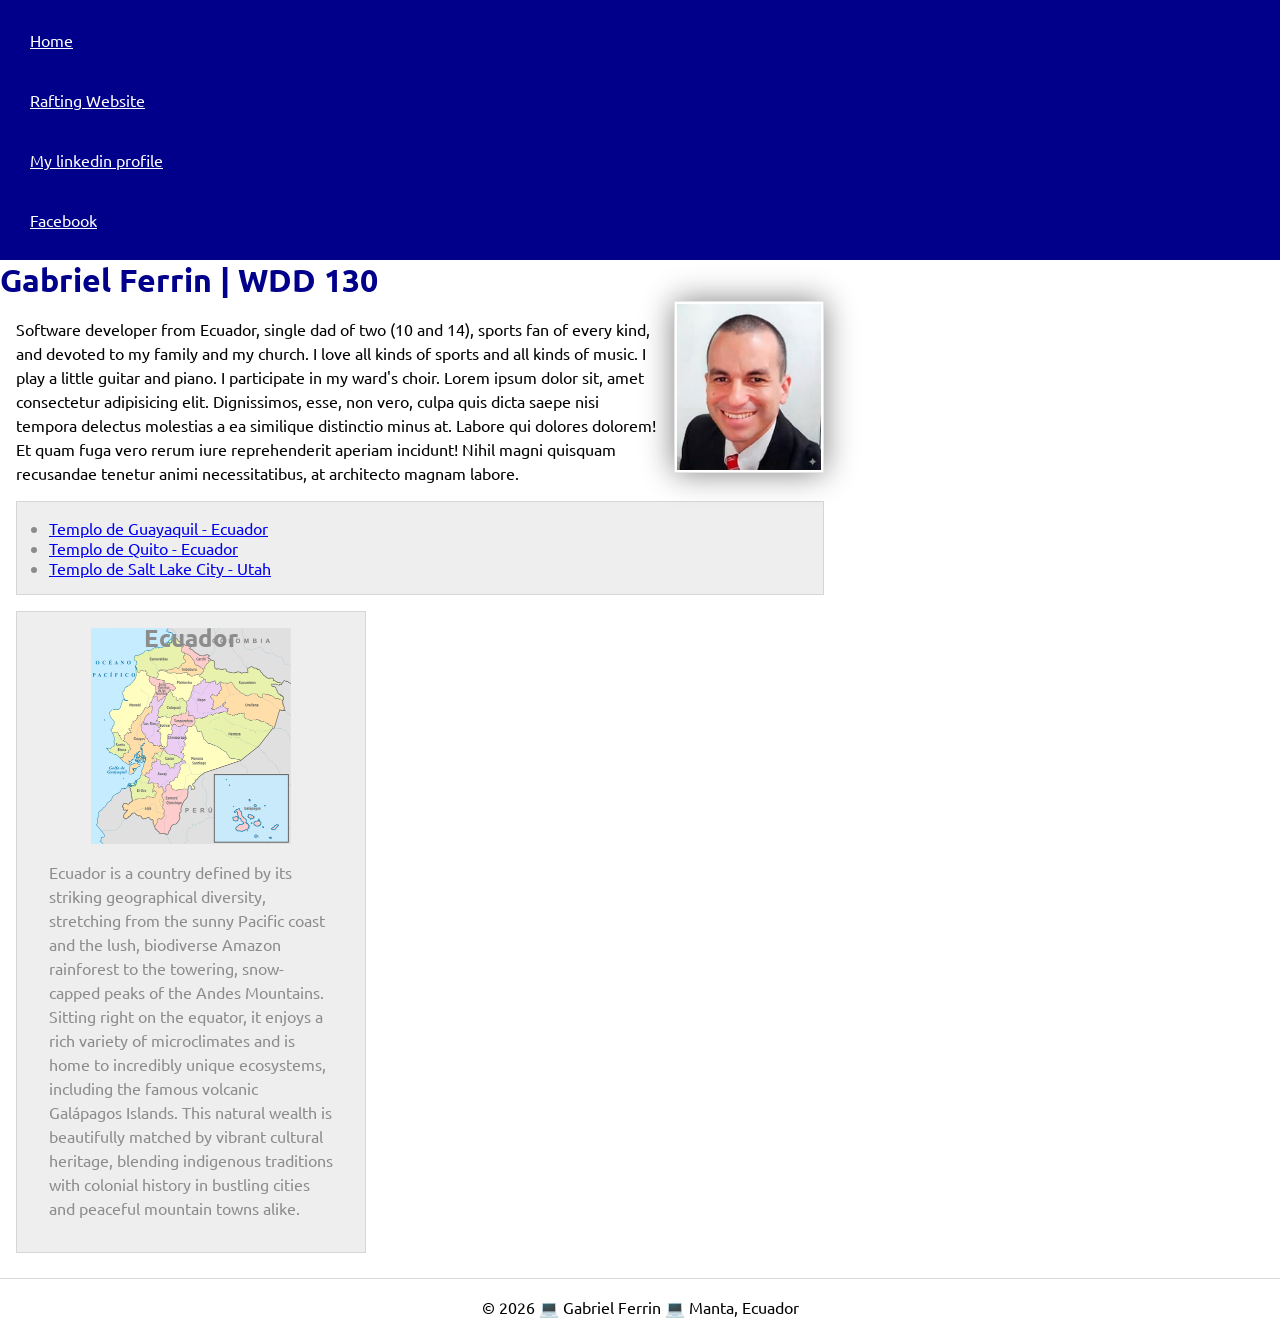
<file: index.html>
<!DOCTYPE html>
<html lang="en">

<head>
    <meta charset="UTF-8">
    <meta name="viewport" content="width=device-width, initial-scale=1.0">
    <title>Angel Gabriel Ferrin Moreira | WDD 130
    </title>
    <meta name="description"
      content="Gabriel Ferrin's web development project for the WDD 130 course, featuring practical applications of modern web design principles.">
    <meta name="author" content="Gabriel Ferrin">
    <link rel="stylesheet" href="styles/styles.css">
    <!-- font -->
    <link rel="preconnect" href="https://fonts.googleapis.com">
    <link rel="preconnect" href="https://fonts.gstatic.com" crossorigin>
    <link
      href="https://fonts.googleapis.com/css2?family=Ubuntu:ital,wght@0,300;0,400;0,500;0,700;1,300;1,400;1,500;1,700&display=swap"
      rel="stylesheet">
</head>

<body class="ubuntu-regular">
    <header>
        <nav>
            <a href="#">Home</a>
            <a href="wwr/">Rafting Website</a>
            <a href="https://www.linkedin.com/in/gabriel-ferrin-moreira/" target="_blank"
              rel="noopener">My linkedin profile</a>
            <a href="https://facebook.com" target="_blank" rel="noopener">Facebook</a>
        </nav>
    </header>
    <main>
        <h1>Gabriel Ferrin | WDD 130</h1>
        <img src="images/profile.jpg" alt="Gabriel Ferrin profile picture" width="200">
        <p>
            Software developer from Ecuador, single dad of two (10 and 14), sports fan of every
            kind, and devoted to my family and my church.
            I love all kinds of sports and all kinds of music. I play a little guitar and piano.
            I participate in my ward's choir.
            Lorem ipsum dolor sit, amet consectetur adipisicing elit. Dignissimos, esse, non vero,
            culpa quis dicta saepe nisi tempora delectus molestias a ea similique distinctio minus
            at. Labore qui dolores dolorem! Et quam fuga vero rerum iure reprehenderit aperiam
            incidunt! Nihil magni quisquam recusandae tenetur animi necessitatibus, at architecto
            magnam labore.
        </p>
        <ul class="box indent">
            <li><a href="https://www.churchofjesuschrist.org/temples/details/guayaquil-ecuador-temple?lang=spa"
                  target="_blank" rel="noopener">Templo de Guayaquil - Ecuador</a></li>
            <li><a href="https://www.churchofjesuschrist.org/temples/details/quito-ecuador-temple?lang=spa"
                  target="_blank" rel="noopener">Templo de Quito - Ecuador</a></li>
            <li><a href="https://www.churchofjesuschrist.org/temples/details/salt-lake-temple?lang=spa"
                  target="_blank" rel="noopener">Templo de Salt Lake City - Utah</a></li>
        </ul>
    </main>
    <aside class="box">
        <h2>Ecuador</h2>
        <img src="images/ecuador-aside.png"
          alt="Administrative map of Ecuador showing its provinces, with the Galápagos Islands in an inset.">
        <p>
            Ecuador is a country defined by its striking geographical diversity, stretching from the
            sunny Pacific coast and the lush, biodiverse Amazon rainforest to the towering,
            snow-capped peaks of the Andes Mountains. Sitting right on the equator, it enjoys a rich
            variety of microclimates and is home to incredibly unique ecosystems, including the
            famous volcanic Galápagos Islands. This natural wealth is beautifully matched by vibrant
            cultural heritage, blending indigenous traditions with colonial history in bustling
            cities and peaceful mountain towns alike.
        </p>
    </aside>
    <footer>
        <p>
            &copy; 2026 💻 Gabriel Ferrin 💻 Manta, Ecuador
        </p>
    </footer>
</body>

</html>
</file>
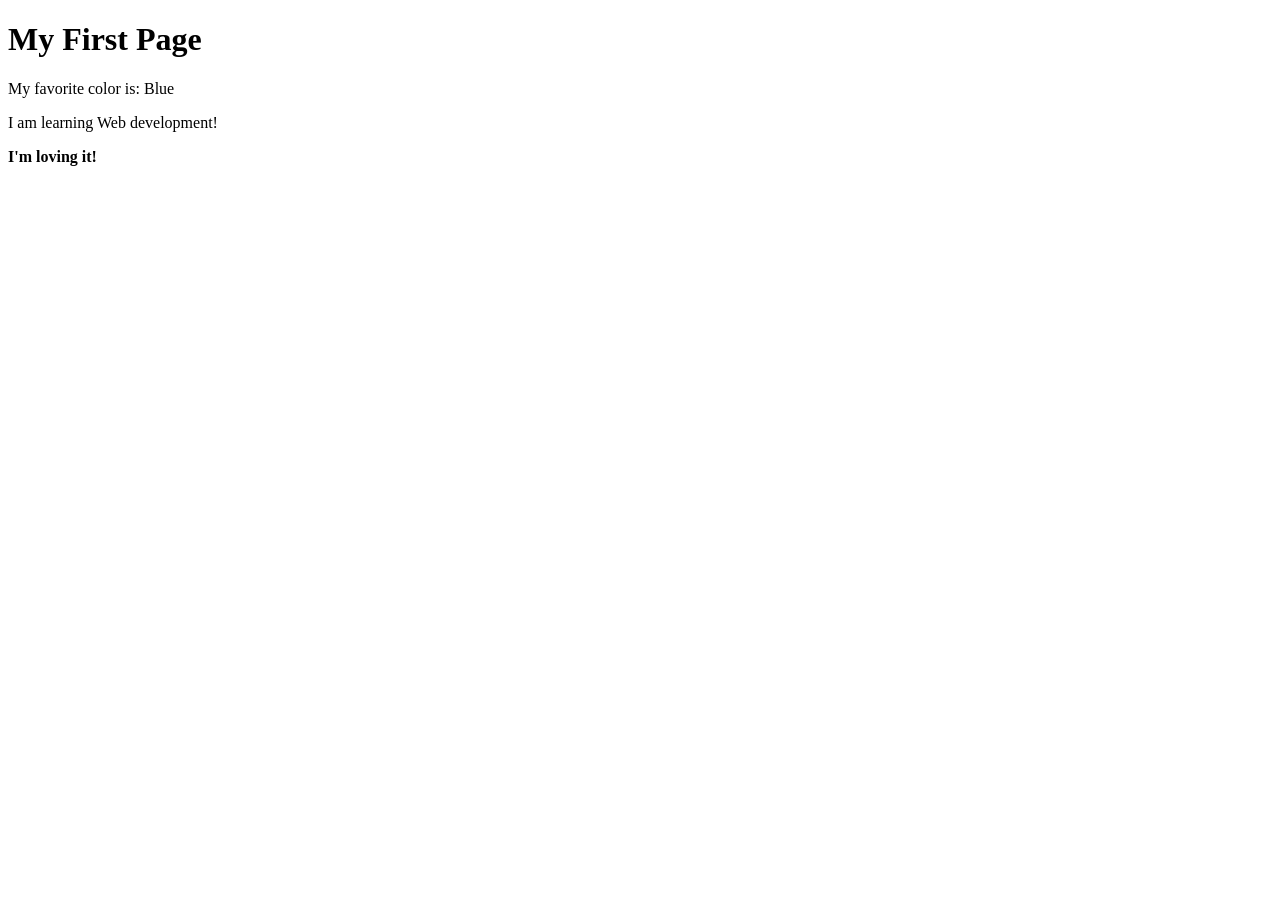
<file: week01/first-page.html>
<!DOCTYPE html>
<html lang="en">

<head>
    <meta charset="UTF-8">
    <meta name="viewport" content="width=device-width, initial-scale=1.0">
    <title>My First Page</title>
</head>

<body>
    <h1>My First Page</h1>
    <p>My favorite color is: Blue</p>
    <p>I am learning Web development!</p>
    <p><strong>I'm loving it!</strong></p>
</body>

</html>
</file>
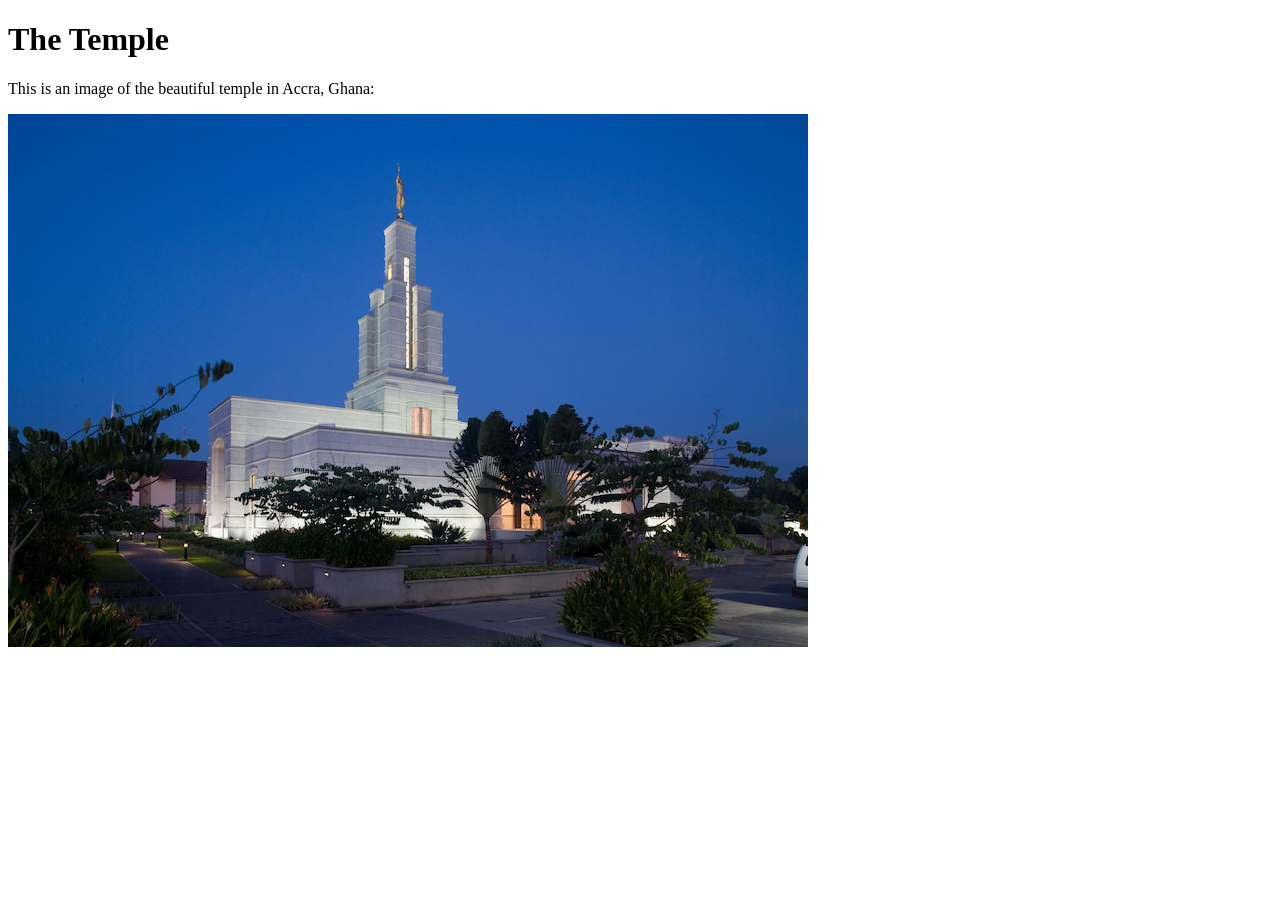
<file: week01/images-solution.html>
<!DOCTYPE html>
<html lang="en">
<head>
    <meta charset="UTF-8">
    <meta name="viewport" content="width=device-width, initial-scale=1.0">
    <title>Temple Image</title>
</head>
<body>
    <h1>The Temple</h1>
    <p>This is an image of the beautiful temple in Accra, Ghana:</p>
    <img src="images/temple-small.jpg" alt="The Accra Ghana Temple">
    
</body>
</html>
</file>
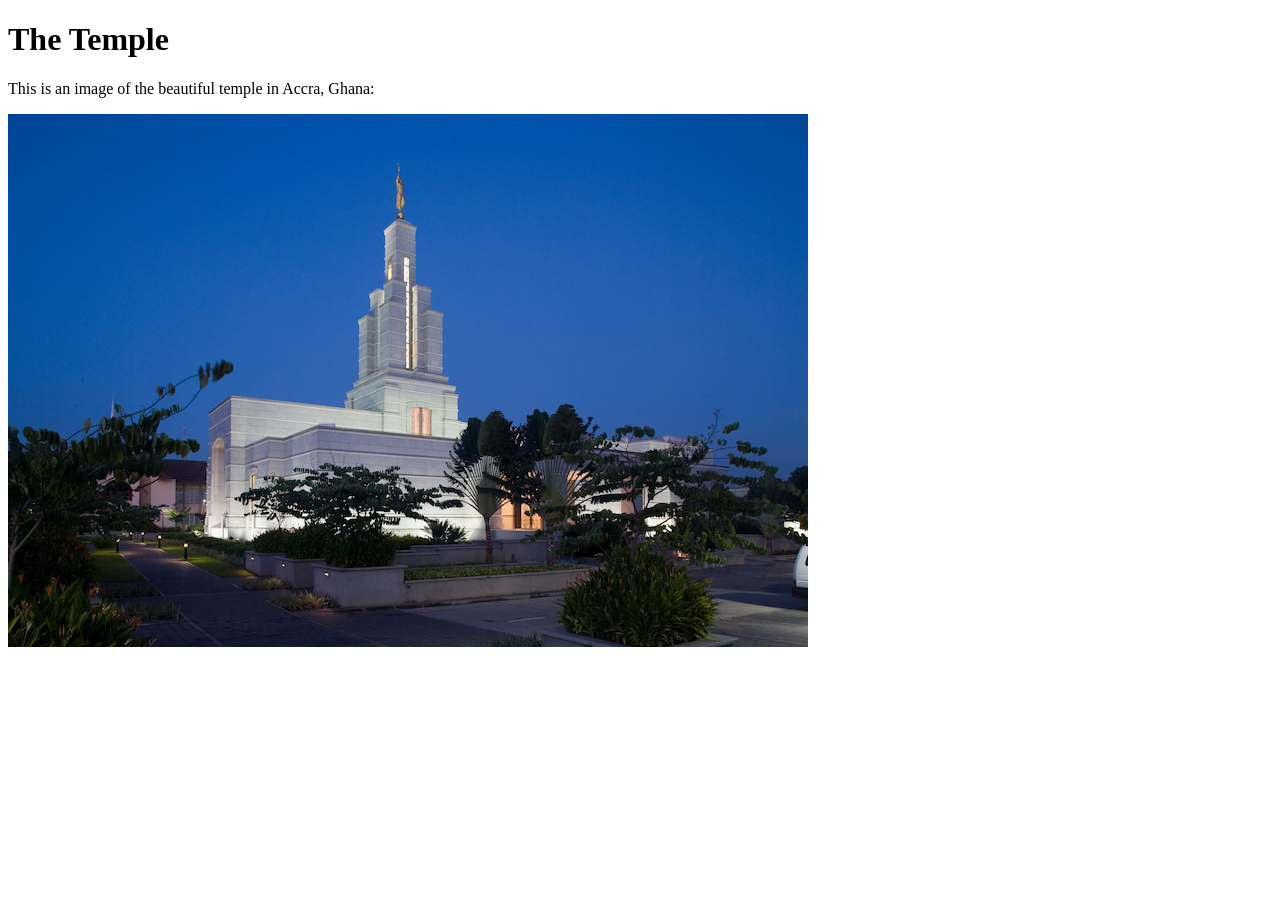
<file: week01/images.html>
<!DOCTYPE html>
<html lang="en">

<head>
    <meta charset="UTF-8">
    <meta name="viewport" content="width=device-width, initial-scale=1.0">
    <title>Temple Image</title>
</head>

<body>
    <h1>The Temple</h1>
    <p>This is an image of the beautiful temple in Accra, Ghana:</p>
    <img src="images/temple-small.jpg" alt="The Accra Ghana Temple">

</body>

</html>
</file>
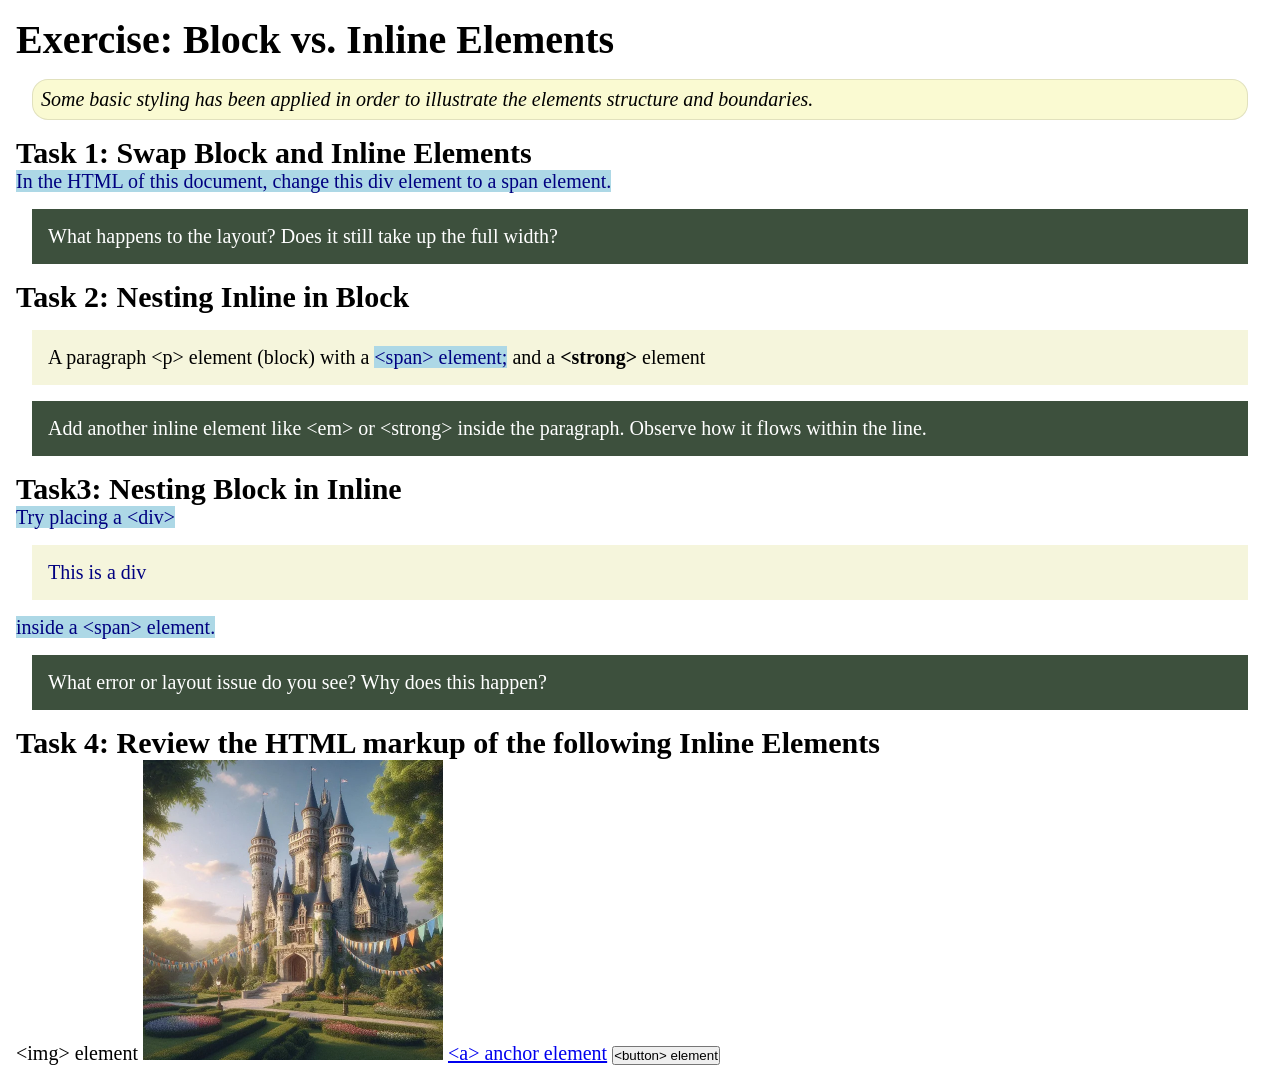
<file: week02/block-vs-inline.html>
<!DOCTYPE html>
<html lang="en">

<head>
    <meta charset="UTF-8">
    <meta name="viewport" content="width=device-width, initial-scale=1.0">
    <title>Exercise: Block vs. Inline Elements</title>
    <link rel="stylesheet" href="styles/block-vs-inline.css">
</head>

<body>
    <main>
        <h1>Exercise: Block vs. Inline Elements</h1>
        <p class="note">Some basic styling has been applied in order to illustrate the elements
            structure and
            boundaries.
        </p>

        <h2>Task 1: Swap Block and Inline Elements</h2>
        <span>In the HTML of this document, change this div element to a span element.</span>

        <p class="question">What happens to the layout? Does it still take up the full width?</p>

        <h2>Task 2: Nesting Inline in Block</h2>
        <p>
            A paragraph &lt;p&gt; element (block) with a <span>&lt;span&gt; element;</span>
            and a <strong>&lt;strong&gt;</strong> element
        </p>
        <p class="question">
            Add another inline element like &lt;em&gt; or &lt;strong&gt; inside the paragraph.
            Observe how it flows within the line.
        </p>

        <h2>Task3: Nesting Block in Inline</h2>
        <span>Try placing a &lt;div&gt; <div>This is a div</div> inside a &lt;span&gt; element.
        </span>
        <p class="question">What error or layout issue do you see? Why does this happen?</p>

        <h2>Task 4: Review the HTML markup of the following Inline Elements</h2>
        &lt;img&gt; element
        <img src="images/castle.webp" alt="placeholder image (images are inline)" width="300"
          height="300">
        <a href="https://churchofjesuschrist.org">&lt;a&gt; anchor element</a>
        <button type="button">&lt;button&gt; element</button>
    </main>
</body>

</html>
</file>
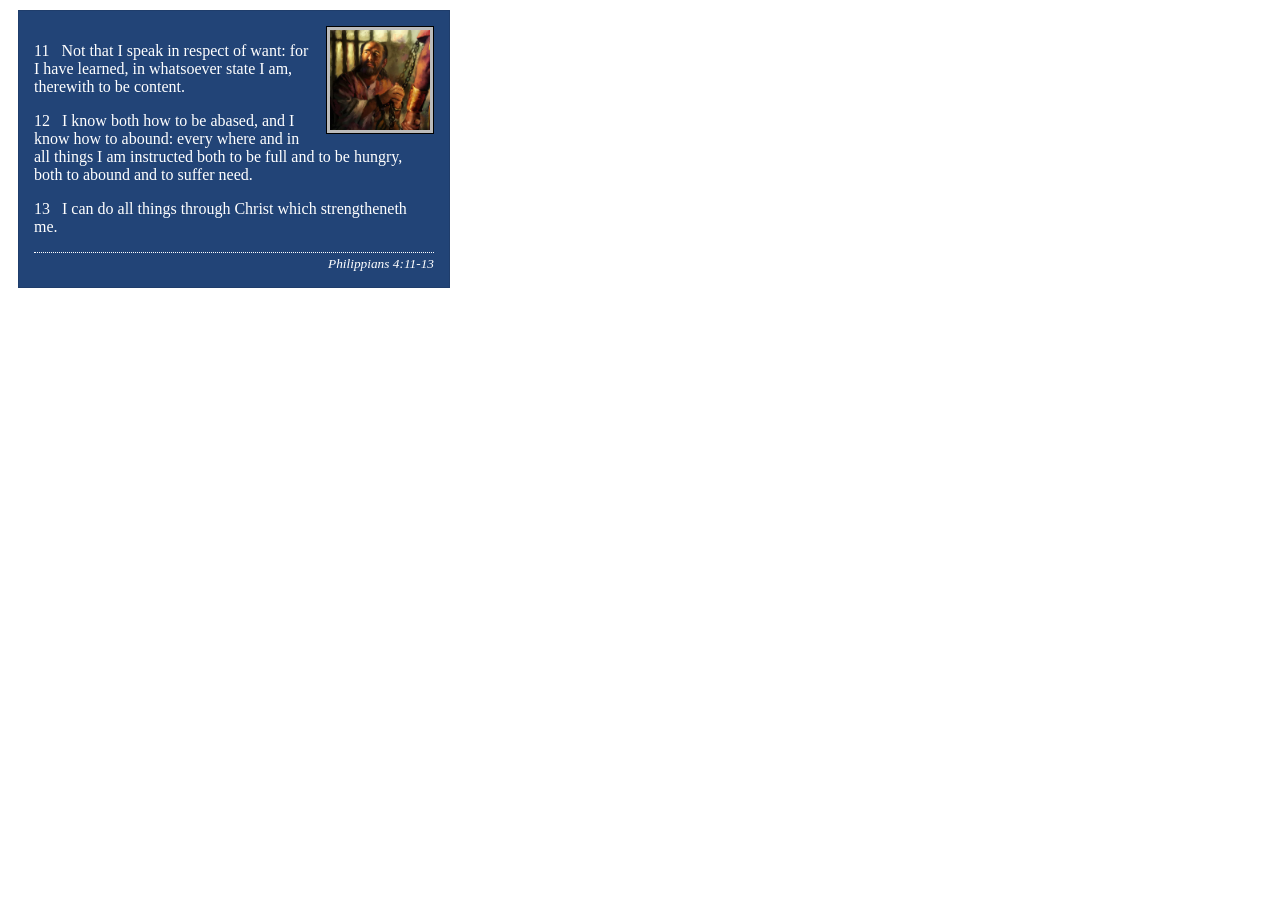
<file: week02/box-model-solution.html>
<!DOCTYPE html>
<html lang="en">
<head>
    <meta charset="UTF-8">
    <meta name="viewport" content="width=device-width, initial-scale=1.0">
    <title>Box Model Activity</title>
    <link rel="stylesheet" href="styles/box-model-solution.css">
</head>
<body>
    <main>
        <div class="callout">
            <img src="images/apostle-paul-imprisoned.webp" alt="Paul the Apostle - Imprisoned in Rome" width="200" height="200">
            <blockquote>
                <p>11 &nbsp; Not that I speak in respect of want: for I have learned, in whatsoever state I am, therewith to be content.</p>
                <p>12 &nbsp; I know both how to be abased, and I know how to abound: every where and in all things I am instructed both to be full and to be hungry, both to abound and to suffer need.</p>
                <p>13 &nbsp; I can do all things through Christ which strengtheneth me.</p>
            </blockquote>
            <cite>Philippians 4:11-13</cite>
        </div>
    </main>
</body>
</html>
</file>
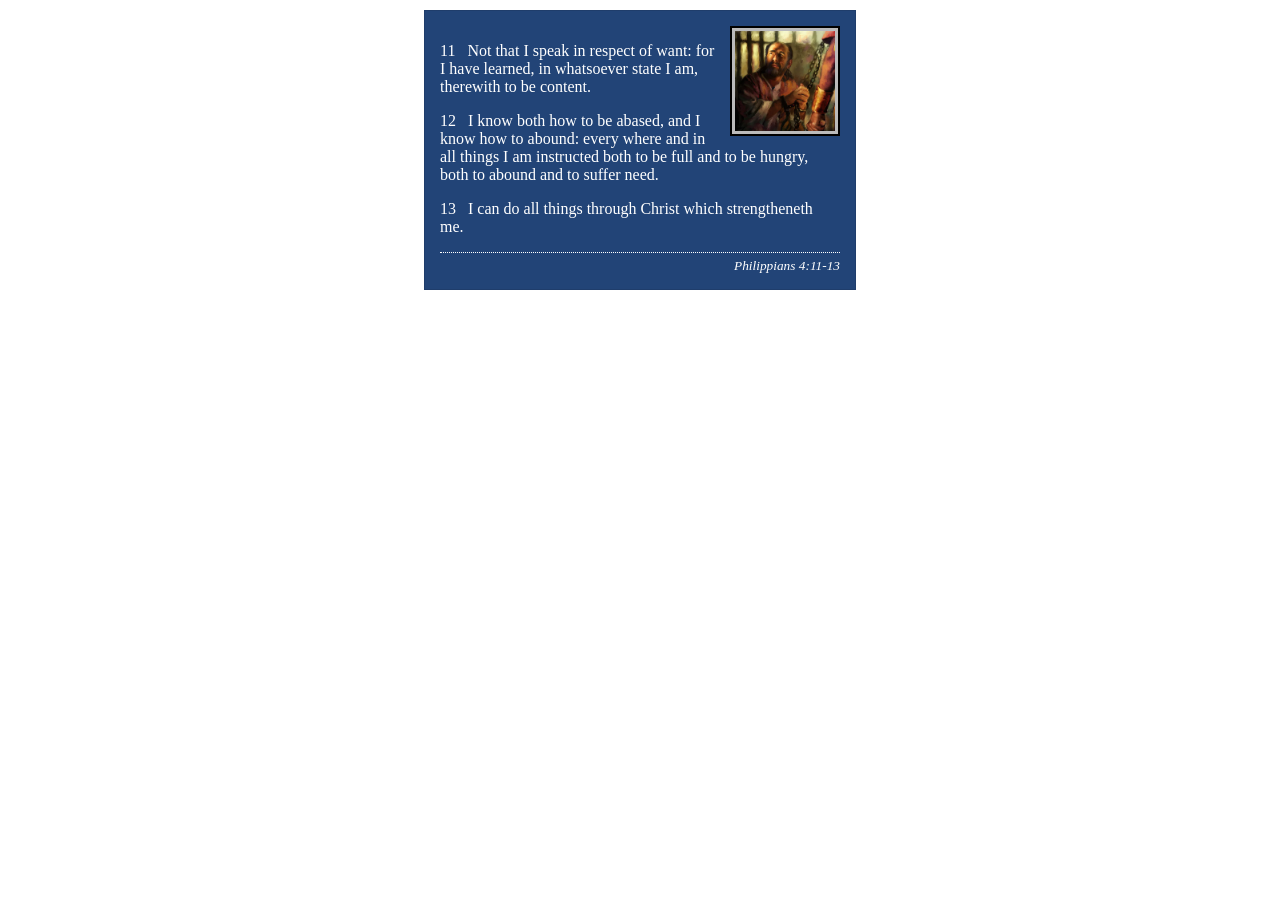
<file: week02/box-model.html>
<!DOCTYPE html>
<html lang="en">

<head>
    <meta charset="UTF-8">
    <meta name="viewport" content="width=device-width, initial-scale=1.0">
    <title>Box Model Activity</title>
    <link rel="stylesheet" href="styles/box-model.css">
</head>

<body>
    <main>
        <div class="callout">
            <img src="images/apostle-paul-imprisoned.webp"
              alt="Paul the Apostle - Imprisoned in Rome" width="200" height="200">
            <blockquote>
                <p>11 &nbsp; Not that I speak in respect of want: for I have learned, in whatsoever
                    state I am, therewith to be content.</p>
                <p>12 &nbsp; I know both how to be abased, and I know how to abound: every where and
                    in all things I am instructed both to be full and to be hungry, both to abound
                    and to suffer need.</p>
                <p>13 &nbsp; I can do all things through Christ which strengtheneth me.</p>
            </blockquote>
            <cite>Philippians 4:11-13</cite>
        </div>
    </main>
</body>

</html>
</file>
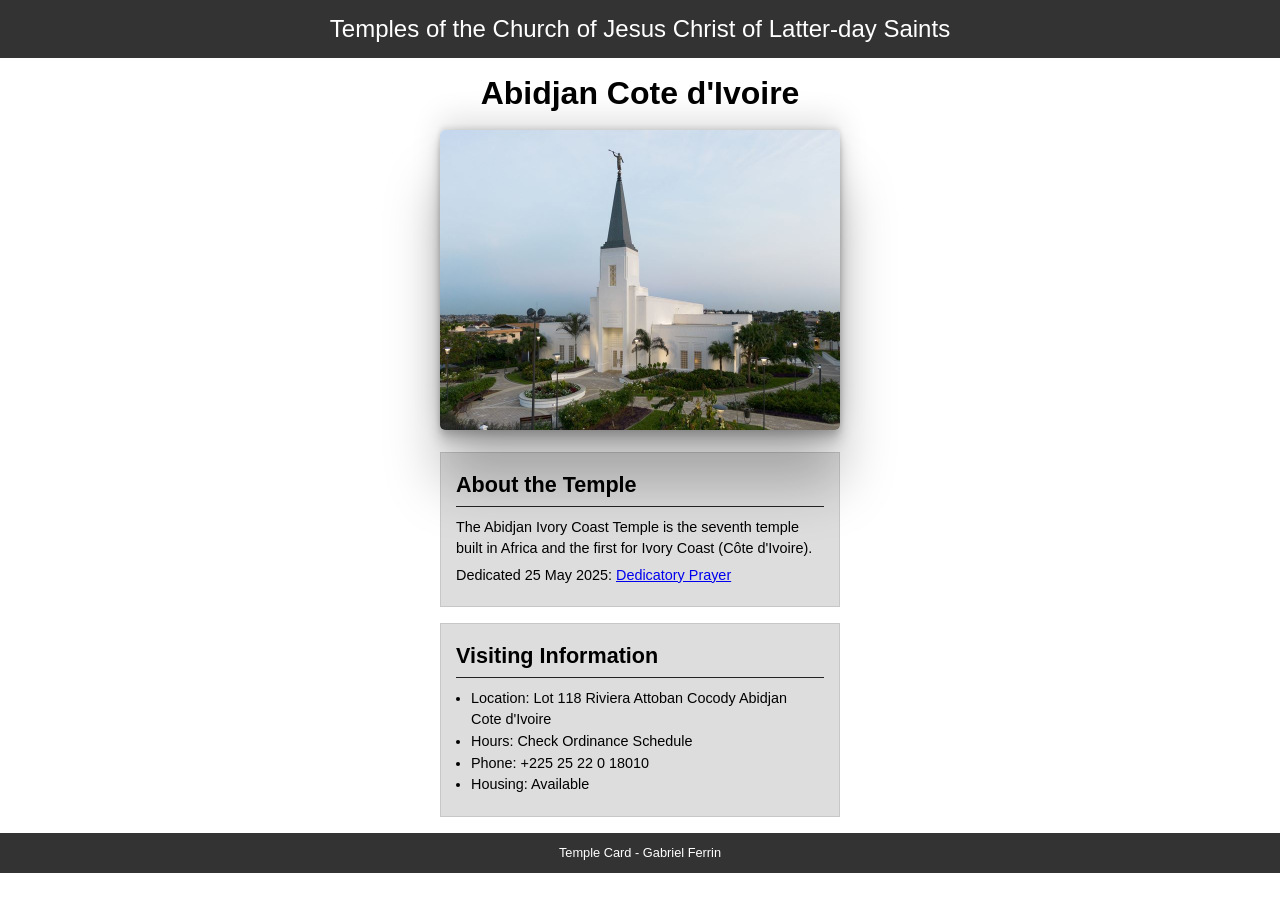
<file: week02/temple.html>
<!DOCTYPE html>
<html lang="en">

<head>
    <meta charset="UTF-8">
    <meta name="viewport" content="width=device-width, initial-scale=1.0">
    <title>Temple Card - Abidjan Cote d'Ivoire</title>
    <link rel="stylesheet" href="styles/temple.css">
</head>

<body>
    <header>
        <p>Temples of the Church of Jesus Christ of Latter-day Saints</p>
    </header>
    <main>
        <h1>Abidjan Cote d'Ivoire</h1>
        <picture>
            <img src="images/abidjan-ivory-coast.jpeg" alt="Abidjan Cote d'Ivoire Temple">
        </picture>
        <section>
            <h2>About the Temple</h2>
            <p>The Abidjan Ivory Coast Temple is the seventh temple built in Africa and the first
                for Ivory Coast (Côte
                d'Ivoire).</p>
            <p>Dedicated 25 May 2025: <a
                  href="https://www.churchofjesuschrist.org/temples/dedicatory-prayer/abidjan-ivory-coast-temple/2025-05-25?lang=eng"
                  target="_blank" rel="noopener noreferrer">Dedicatory Prayer</a></p>
        </section>
        <section>
            <h2>Visiting Information</h2>
            <ul>
                <li>Location: Lot 118 Riviera Attoban Cocody Abidjan Cote d'Ivoire</li>
                <li>Hours: Check Ordinance Schedule</li>
                <li>Phone: +225 25 22 0 18010</li>
                <li>Housing: Available</li>
            </ul>
        </section>
    </main>
    <footer>
        <p>Temple Card - Gabriel Ferrin</p>
    </footer>
</body>

</html>
</file>
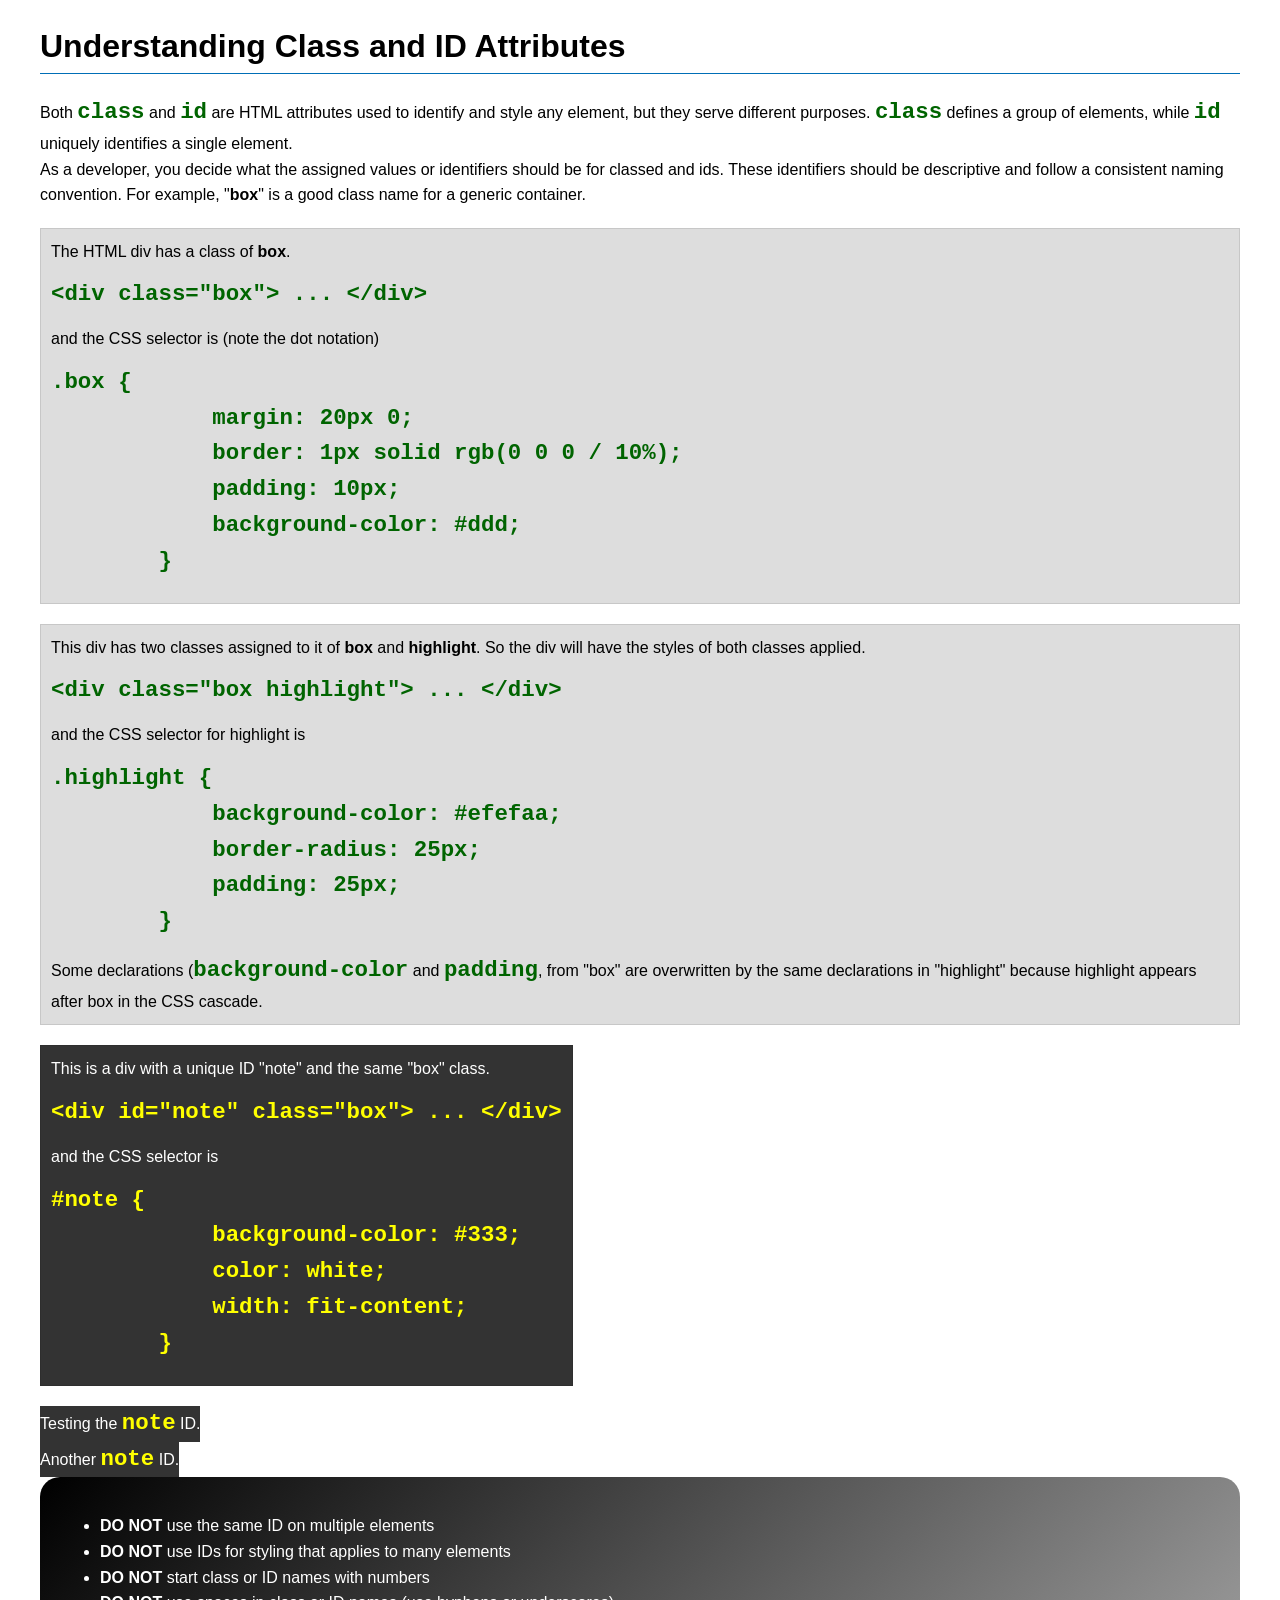
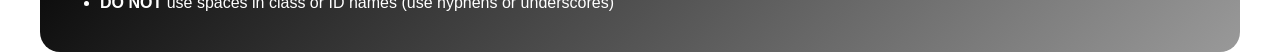
<file: week03/class-and-id.html>
<!DOCTYPE html>
<html lang="en">

<head>
    <meta charset="UTF-8">
    <meta name="viewport" content="width=device-width, initial-scale=1.0">
    <title>Class vs ID Attributes</title>
    <link rel="stylesheet" href="styles/class-and-id.css">
</head>

<body>
    <h1>Understanding Class and ID Attributes</h1>
    <p>Both <code>class</code> and <code>id</code> are HTML attributes used to identify and style
        any element, but they
        serve different purposes. <code>class</code> defines a group of elements, while
        <code>id</code> uniquely
        identifies a single element.</p>
    <p>As a developer, you decide what the assigned values or identifiers should be for classed and
        ids. These
        identifiers should be
        descriptive and follow a consistent naming convention. For example, "<strong>box</strong>"
        is a good class name
        for a generic container.</p>
    <div class="box">
        <p>The HTML div has a class of <strong>box</strong>.</p>
        <pre><code class="html">&lt;div class="box"&gt; ... &lt;/div&gt;</code></pre>
        and the CSS selector is (note the dot notation)
        <pre><code class="css">.box {
            margin: 20px 0;
            border: 1px solid rgb(0 0 0 / 10%);
            padding: 10px;
            background-color: #ddd; 
        }</code></pre>
    </div>

    <div class="box">
        <p>This div has two classes assigned to it of <strong>box</strong> and
            <strong>highlight</strong>. So the div
            will have the styles of both classes applied.</p>
        <pre><code class="html">&lt;div class="box highlight"&gt; ... &lt;/div&gt;</code></pre>
        and the CSS selector for highlight is
        <pre><code class="css">.highlight {
            background-color: #efefaa;
            border-radius: 25px;
            padding: 25px;
        }</code></pre>
        <p>Some declarations (<code>background-color</code> and <code>padding</code>, from "box" are
            overwritten by the same declarations in "highlight" because highlight appears after box
            in the CSS cascade.</p>
    </div>

    <div id="note" class="box">
        <p>This is a div with a unique ID "note" and the same "box" class.</p>
        <pre><code class="html">&lt;div id="note" class="box"&gt; ... &lt;/div&gt;</code></pre>
        and the CSS selector is
        <pre><code class="css">#note {
            background-color: #333;
            color: white;
            width: fit-content;
        }</code></pre>
    </div>

    <div id="note">
        <p>Testing the <code>note</code> ID.</p>
    </div>

    <div id="note">
        <p>Another <code>note</code> ID.</p>
    </div>

    <section id="best-practice">
        <ul>
            <li><strong>DO NOT</strong> use the same ID on multiple elements</li>
            <li><strong>DO NOT</strong> use IDs for styling that applies to many elements</li>
            <li><strong>DO NOT</strong> start class or ID names with numbers</li>
            <li><strong>DO NOT</strong> use spaces in class or ID names (use hyphens or underscores)
            </li>
        </ul>
    </section>


</body>

</html>
</file>
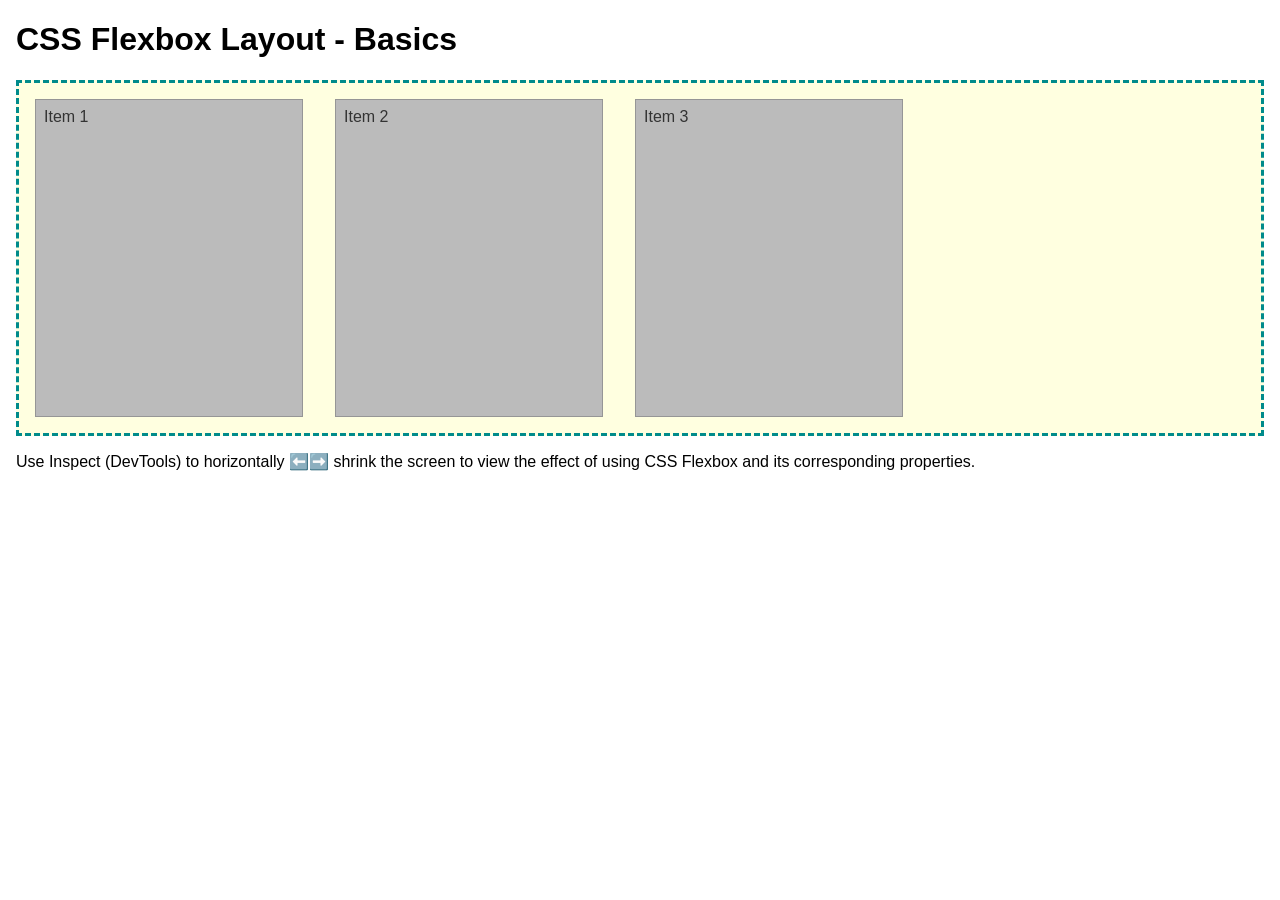
<file: week04/flexbox-layout.html>
<!DOCTYPE html>
<html lang="en">
<head>
    <meta charset="UTF-8">
    <meta name="viewport" content="width=device-width, initial-scale=1.0">
    <title>CSS Flexbox Layout - Basics</title>
    <link rel="stylesheet" href="styles/flexbox.css">
</head>
<body>
    <main>
        <h1>CSS Flexbox Layout - Basics</h1>
        <div class="flex-container">
            <div class="flex-item item1">Item 1</div>
            <div class="flex-item item2">Item 2</div>
            <div class="flex-item item3">Item 3</div>
        </div>
        <p>Use Inspect (DevTools) to horizontally ⬅️➡️ shrink the screen to view the effect of using CSS Flexbox and its corresponding properties.</p>
    </main>
</body>
</html>
</file>
<file: styles/styles.css>
* {
    margin: 0;
    padding: 0;
    box-sizing: border-box;
}

:root {
    --primary-color: darkblue;
    --bg-color: black;
    --color: gray;
    --text-white: white;
    --aside-bg: #eee;
    --aside-text: #8c8c8c;
    --default-border: 1px solid rgb(0 0 0 / 0.1);
}

nav {
    background-color: var(--primary-color);
    padding: 10px;
}

nav a {
    color: var(--text-white);
    display: block;
    padding: 20px;
}

main {
    max-width: 840px;
}

h1 {
    color: var(--primary-color);
}

main img {
    width: 150px;
    height: auto;
    border: var(--default-border);
    padding: 2px;
    box-shadow: 0 0 30px gray;
    float: right;
    margin-inline: 1rem;
}

p {
    line-height: 1.5;
    margin: 1rem;
}

aside {
    width: 350px;
    position: relative;
}

aside h2 {
    position: absolute;
    top: 10px;
    left: 50%;
    transform: translateX(-50%);
}

aside img {
    width: 200px;
    height: auto;
    display: block;
    margin: 0 auto;
}

footer {
    margin-top: 25px;
    border-top: 1px solid rgb(0 0 0 / 0.15);
    text-align: center;
}

/* Class Selectors */

.box {
    margin: 1rem;
    border: var(--default-border);
    padding: 1rem;
    background-color: var(--aside-bg);
    color: var(--aside-text);
}

.indent {
    padding-left: 2rem;
}

/* font family and styles */

.ubuntu-light {
    font-family: "Ubuntu", sans-serif;
    font-weight: 300;
    font-style: normal;
}

.ubuntu-regular {
    font-family: "Ubuntu", sans-serif;
    font-weight: 400;
    font-style: normal;
}

.ubuntu-medium {
    font-family: "Ubuntu", sans-serif;
    font-weight: 500;
    font-style: normal;
}

.ubuntu-bold {
    font-family: "Ubuntu", sans-serif;
    font-weight: 700;
    font-style: normal;
}

.ubuntu-light-italic {
    font-family: "Ubuntu", sans-serif;
    font-weight: 300;
    font-style: italic;
}

.ubuntu-regular-italic {
    font-family: "Ubuntu", sans-serif;
    font-weight: 400;
    font-style: italic;
}

.ubuntu-medium-italic {
    font-family: "Ubuntu", sans-serif;
    font-weight: 500;
    font-style: italic;
}

.ubuntu-bold-italic {
    font-family: "Ubuntu", sans-serif;
    font-weight: 700;
    font-style: italic;
}
</file>
<file: week02/styles/block-vs-inline.css>
* {
    margin: 0;
    padding: 0;
}

body {
    font-size: 20px;
    margin: 1rem;
}

p,
div {
    background-color: beige;
    margin: 1rem;
    padding: 1rem;
}

span {
    color: navy;
    background-color: lightblue;
}

code {
    margin: 0;
    padding: 0;
    color: green;
    font-size: 1.2rem;
}

.note {
    font-style: italic;
    background-color: lightgoldenrodyellow;
    border-radius: 1rem;
    border: 1px solid rgb(0 0 0 / 10%);
    margin: 1rem;
    padding: .5rem;
}

.question {
    background-color: #3d503d;
    color: #fff;
}
</file>
<file: week02/styles/box-model-solution.css>
.callout {
    max-width: 400px;
    margin: 10px;
    border: 1px solid rgba(0, 0, 0, .1);
    padding: 15px;
    background-color: #247;
    color: #fff;
}

.callout img {
    float: right;
    margin: 0 0 10px 15px;
    border: 1px solid #000;
    padding: 3px;
    background-color: #bbb;
    width: 100px;
    height: auto;

}

blockquote {
    margin: 0;
}

cite {
    display: block;
    border-top: 1px dotted #fff;
    padding-top: 3px;
    text-align: right;
    font-size: smaller;
}
</file>
<file: week02/styles/box-model.css>
.callout {
    max-width: 400px;
    margin: 10px auto;
    border: 1px solid rgb(0 0 0 / 0.1);
    padding: 15px;
    background-color: #247;
    color: #fff;
}

.callout img {
    float: right;
    margin: 0 0 10px 15px;
    border: 2px solid #000;
    padding: 3px;
    background-color: #bbb;
    width: 100px;
    height: auto;
}

blockquote {
    margin: 0;
}

cite {
    display: block;
    border-top: 1px dotted #fff;
    padding-top: 5px;
    text-align: right;
    font-size: smaller;
}
</file>
<file: week02/styles/temple.css>
body {
    margin: 0;
    font-family: Arial, sans-serif;
    box-sizing: border-box;
    line-height: 1.6;
}

header,
footer {
    background-color: #333;
    color: #fff;
    padding: 10px;
    text-align: center;
    font-size: 1.5rem;
}

main {
    width: 400px;
    margin: 0 auto;
}

p {
    margin: 0;
}

h1 {
    text-align: center;
    margin: 10px 0;
}

main picture {
    text-align: center;
    display: block;
}

main picture img {
    width: 100%;
    height: auto;
    box-shadow: rgba(0, 0, 0, 0.25) 0px 54px 55px, rgba(0, 0, 0, 0.12) 0px -12px 30px, rgba(0, 0, 0, 0.12) 0px 4px 6px, rgba(0, 0, 0, 0.17) 0px 12px 13px, rgba(0, 0, 0, 0.09) 0px -3px 5px;
    border-radius: 5px;
    margin-bottom: .5em;
}

section {
    background-color: #ddd;
    padding: 10px 15px;
    padding-bottom: 20px;
    border: 1px solid rgb(0 0 0 / 10%);
    margin: .5em 0;
    margin-bottom: 1rem;
    display: flex;
    flex-direction: column;
    gap: .3rem;
    font-size: .9rem;
}

h2 {
    margin: 5px 0;
    border-bottom: 1px solid #222;
    padding-bottom: 3px;
}

section p,
ul {
    line-height: 1.5;
    padding: 0;
}

ul {
    padding: 0 15px;
    margin: 0;
}

footer {
    font-size: 0.8rem;
}
</file>
<file: week03/styles/class-and-id.css>
body {
    font-family: Arial, sans-serif;
    line-height: 1.6;
    margin: 0;
    padding: 0 40px;
}

h1 {
    border-bottom: 1px solid rgb(0 110 182);
    padding-bottom: 0;
}



p {
    margin: 0;
}

code {
    color: darkgreen;
    font-weight: 700;
    font-size: 1.4rem;
}

/* Class examples - can be reused */

.box {
    margin: 20px 0;
    border: 1px solid rgb(0 0 0 / 10%);
    padding: 10px;
    background-color: #ddd; /* this is shorthand for #dddddd */
}

.highlight {
    background-color: #efefaa;
    border-radius: 25px;
    padding: 25px;
}

/* ID examples - should be unique */

#note {
    background-color: #333;
    color: white;
    width: fit-content;
}

#note code {
    color: yellow;
}

#best-practice {
    background: linear-gradient(135deg, #000 0%, #999 100%);
    color: white;
    border-radius: 20px;
    padding: 20px
}
</file>
<file: week04/styles/flexbox.css>
body {
    font-family: Helvetica, Arial, sans-serif;
    margin: 1rem;
}

.flex-container {
    border: 3px dashed darkcyan;
    background-color: lightyellow;
    display: flex;
    flex-wrap: wrap;
}

.flex-item {
    width: 250px;
    margin: 1rem;
    border: 1px solid rgb(0 0 0 / 20%);
    padding: 0.5rem;
    background-color: #bbb;
    color: #333;
}

.item1 {
    min-height: 100px;
}

.item2 {
    min-height: 200px;
}

.item3 {
    min-height: 300px;
}
</file>
